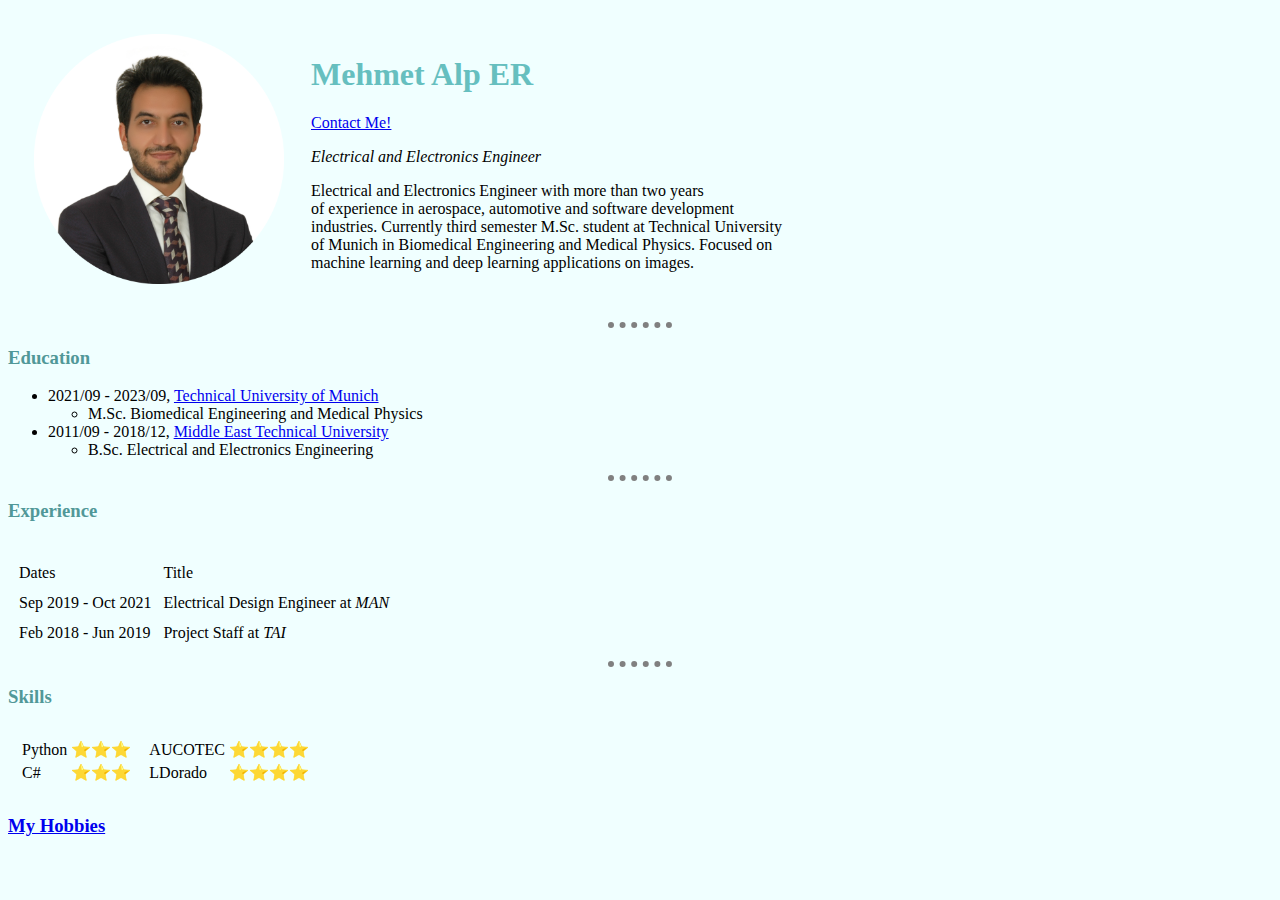
<file: index.html>
<!DOCTYPE html>
<html lang="en" dir="ltr">

<head>
  <meta charset="utf-8">
  <title>Alp's Personal Site</title>
  <link rel="stylesheet" href="css/styles.css">

</head>

<body>
  <table cellspacing="25">
    <tr>
      <td><img src="images/1-modified.png" width="250" height=auto alt="Alp profile picture"></td>
      <td>
        <h1>Mehmet Alp ER</h1>
        <p><a href="contact_details.html">Contact Me!</a></p>
        <p><em>Electrical and Electronics Engineer</em></p>
        <p>Electrical and Electronics Engineer with more than two years<br>
          of experience in aerospace, automotive and software development<br>
          industries. Currently third semester M.Sc. student at Technical University<br>
          of Munich in Biomedical Engineering and Medical Physics. Focused on<br>
          machine learning and deep learning applications on images.</p>
      </td>
    </tr>
  </table>



  <hr>

  <h3>Education</h3>
  <ul>
    <li>2021/09 - 2023/09, <a href="https://www.tum.de/">Technical University of Munich</a></li>
    <ul style="list-style-type:circle;">
      <li>M.Sc. Biomedical Engineering and Medical Physics</li>
    </ul>
    <li>2011/09 - 2018/12, <a href="https://www.metu.edu.tr/">Middle East Technical University</a></li>
    <ul style="list-style-type:circle;">
      <li>B.Sc. Electrical and Electronics Engineering</li>
    </ul>
  </ul>

  <hr>
  <h3>Experience</h3>

  <table cellspacing="10">
    <th>
      <tr>
        <td>Dates</td>
        <td>Title</td>
      </tr>
    </th>

    <tbody>
      <tr>
        <td>Sep 2019 - Oct 2021</td>
        <td>Electrical Design Engineer at <em>MAN</em></td>
      </tr>

      <tr>
        <td>Feb 2018 - Jun 2019</td>
        <td>Project Staff at <em>TAI</em></td>
      </tr>
    </tbody>

  </table>

  <hr>

  <h3>Skills</h3>

  <table cellspacing="10">
    <tr>
      <td>
        <table>
          <tr>
            <td>Python</td>
            <td>⭐⭐⭐</td>
          </tr>

          <tr>
            <td>C#</td>
            <td>⭐⭐⭐</td>
          </tr>
        </table>
      </td>

      <td>
        <table>
          <tr>
            <td>AUCOTEC</td>
            <td>⭐⭐⭐⭐</td>
          </tr>

          <tr>
            <td>LDorado</td>
            <td>⭐⭐⭐⭐</td>
          </tr>
        </table>
      </td>
    </tr>
  </table>


  <h3><a href="hobbies.html">My Hobbies</a></h3>




</body>

</html>
</file>
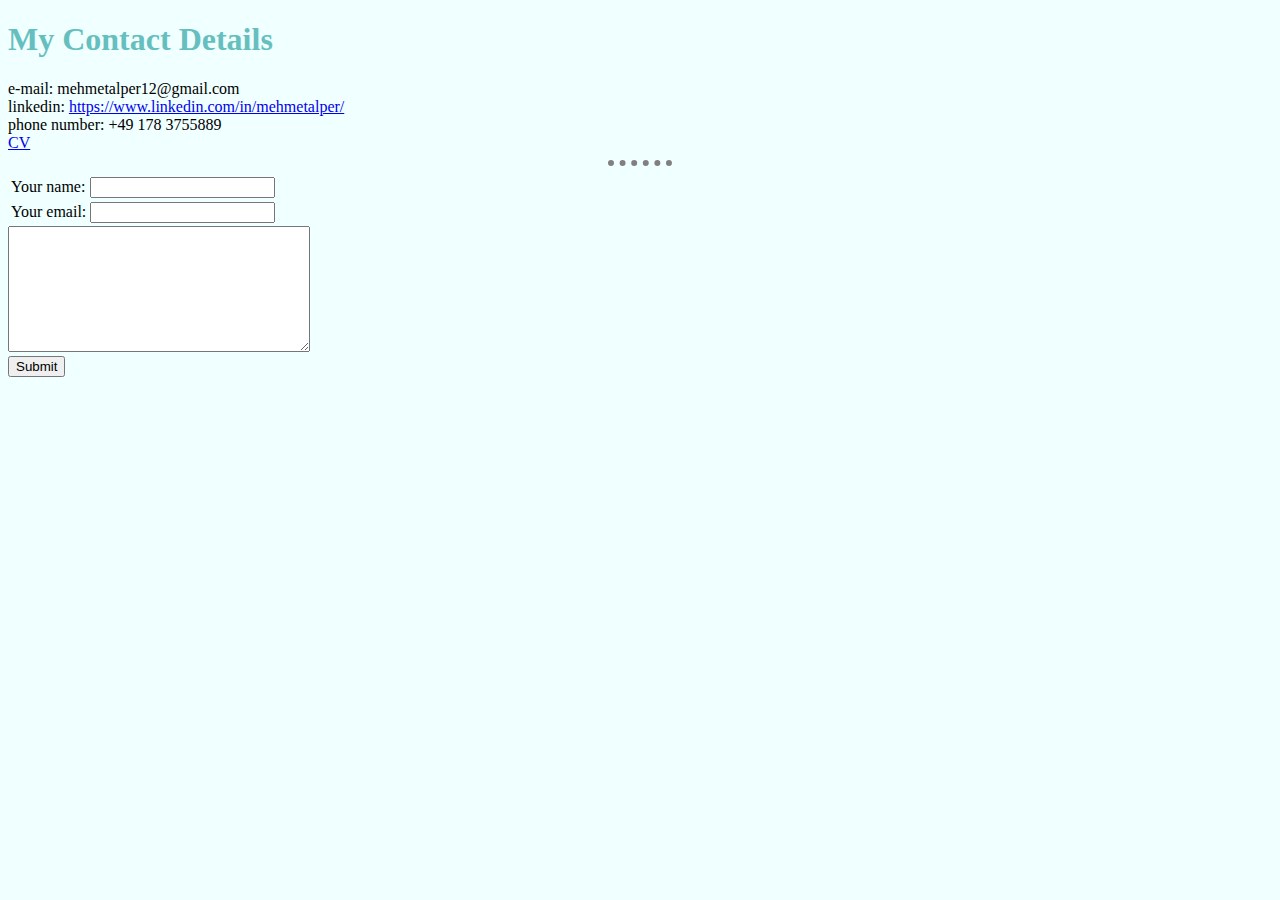
<file: contact_details.html>
<!DOCTYPE html>
<html lang="en" dir="ltr">

<head>
  <meta charset="utf-8">
  <title>Contact Details</title>
  <link rel="stylesheet" href="css/styles.css">
</head>

<body>
  <h1>My Contact Details</h1>
  e-mail: mehmetalper12@gmail.com<br>
  linkedin: <a href="https://www.linkedin.com/in/mehmetalper/">https://www.linkedin.com/in/mehmetalper/</a><br>
  phone number: +49 178 3755889<br>
  <a href="ALP_ER_CV_19.10.22.pdf">CV</a><br>
  <hr>
  <form action="mailto:mehmetalper12@gmail.com" method="post" enctype="text/plain">
    <table>
      <tr>
        <td>
          <label>Your name:</label>
        </td>
        <td>
          <input type="text" name="Your name" value="">
        </td>
      </tr>
      <tr>
        <td>
          <label>Your email:</label>
        </td>
        <td>
          <input type="email" name="Your email" value="">
        </td>
      </tr>

    </table>
    <textarea name="Your message" rows="8" cols="35"></textarea>
    <br>
    <input type="submit" name="" value="Submit">

    <br>

  </form>
</body>

</html>
</file>
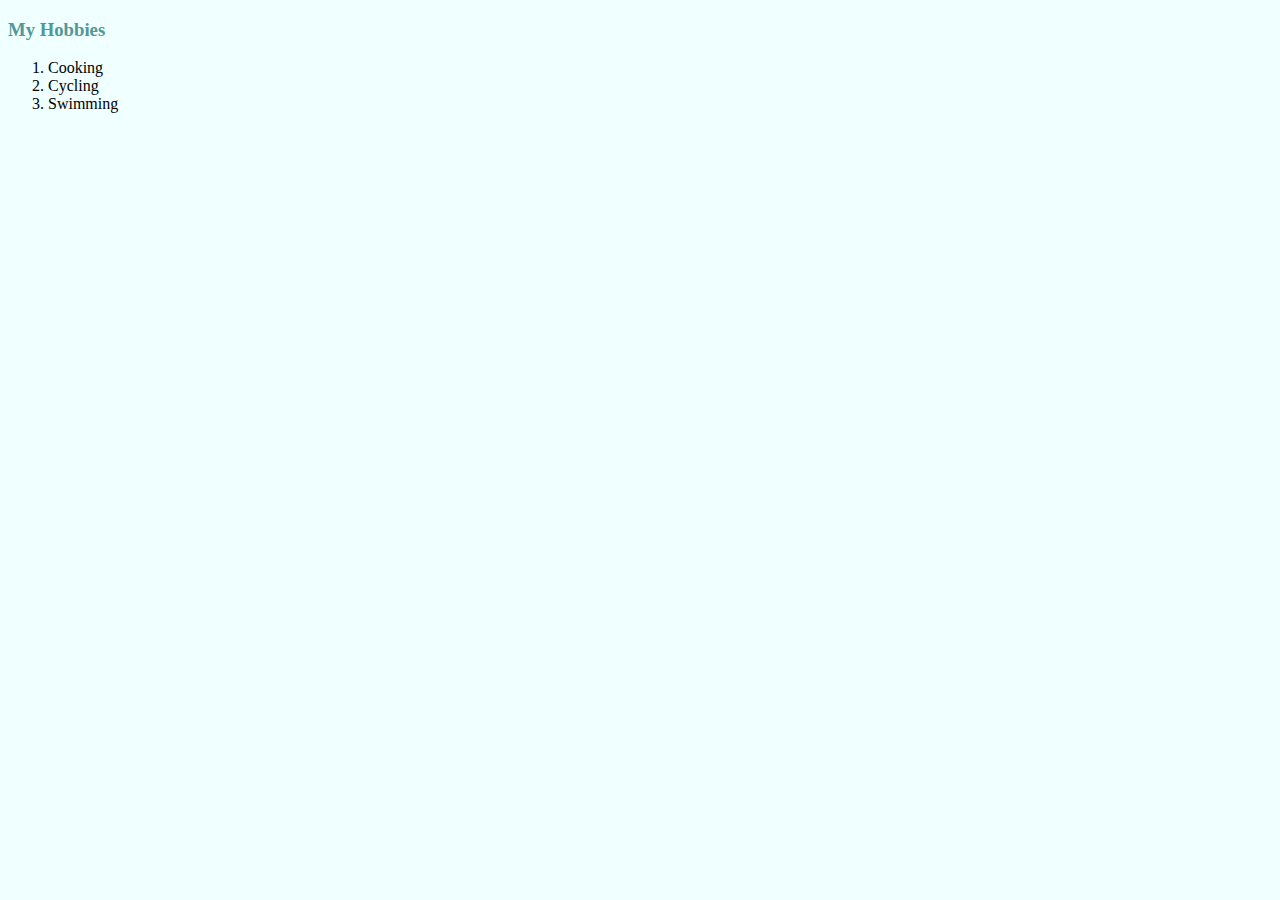
<file: hobbies.html>
<!DOCTYPE html>
<html lang="en" dir="ltr">

<head>
  <meta charset="utf-8">
  <title>My Hobbies</title>
  <link rel="stylesheet" href="css/styles.css">
</head>

<body>
  <h3>My Hobbies</h3>
  <ol type="1">
    <li>Cooking</li>
    <li>Cycling</li>
    <li>Swimming</li>
  </ol>
</body>

</html>
</file>
<file: css/styles.css>
body {
  background-color: azure;
}

hr {
  border-style: none;
  border-top-style: dotted;
  border-color: grey;
  border-width: 6px;
  width: 5%;
}

h1{
  color: #66BFBF;
}

h3{
  color: #519898;
}
</file>
